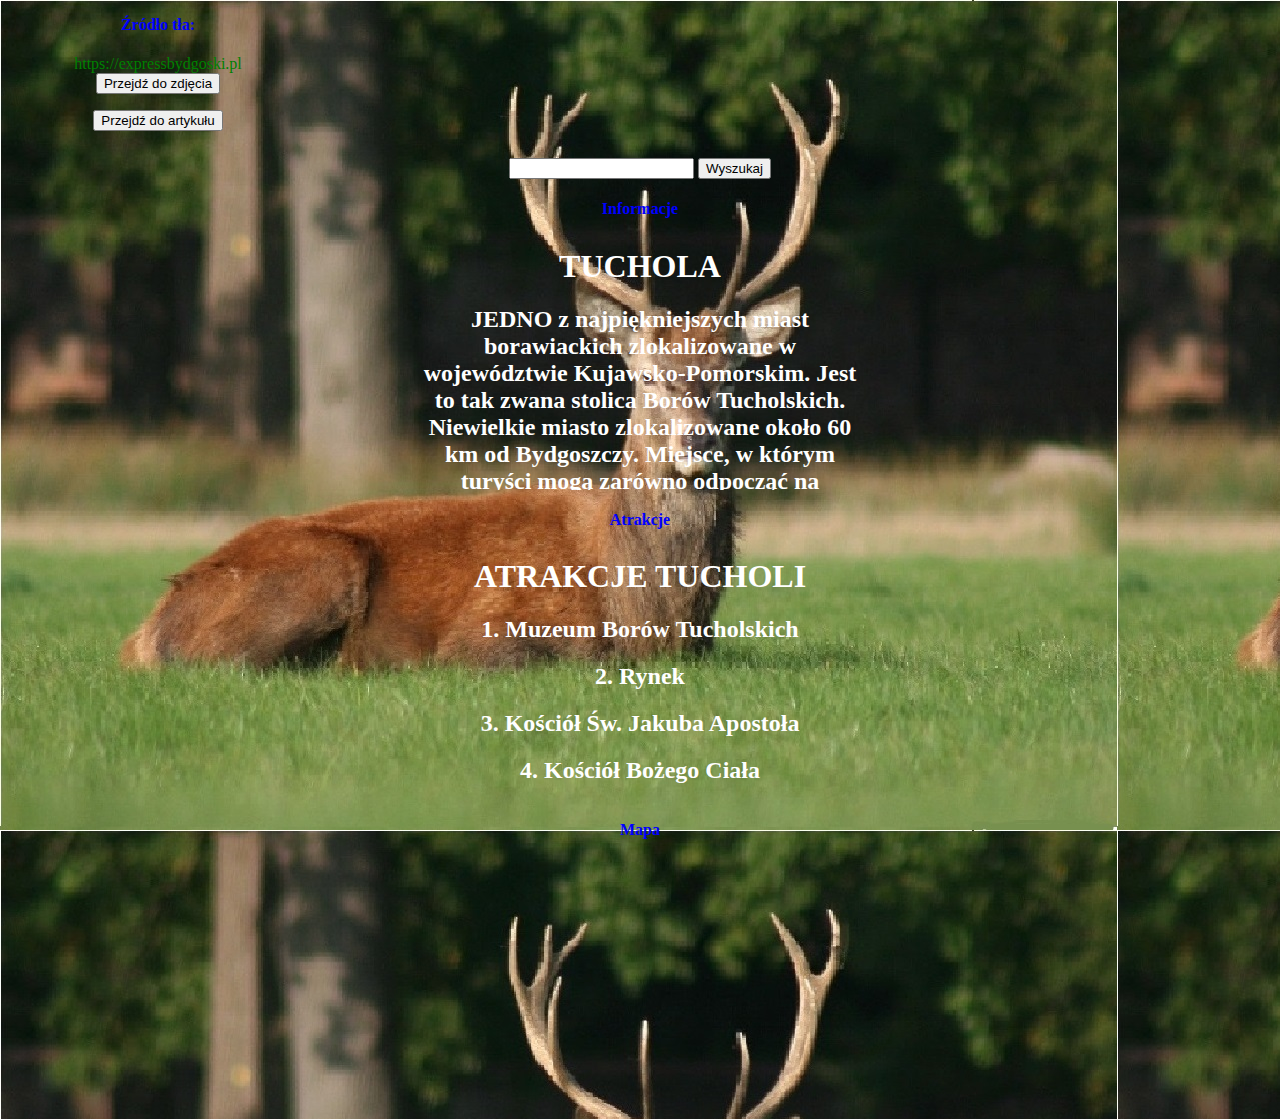
<file: index.html>
<link rel="stylesheet" href="styl.css">
<title>Turystyka Tuchola</title>
<iframe src="zrodlo.html" title="" frameborder="0"></iframe>
<body background="zdjecie/tlo/index.png" ></body>
<form action="?" onsubmit="window.location.href = 'w/' + this.wyszukaj.value + '_wyszukaj' + '.html'; return false">
     <center><input type="text" name="wyszukaj">	
     <input type="submit" value=Wyszukaj>
 </form></center>
<center><h4>Informacje</h4></center>
<center><iframe src="tekst/index_tekst.html" title=""    width="450"
    height="250" frameborder="0"></iframe></center>
<center><h4>Atrakcje</h4></center>
<center><iframe src="tekst/index_tekst_2.html" title=""   width="450"
    height="250" frameborder="0"></iframe></center>
<center><h4>Mapa</h4></center>
<center><iframe src="https://www.google.com/maps/embed/v1/place?key=AIzaSyCNveGQ9bfpKFwWzQLLftrR9hNiHwdqQG8&q=Tuchola" title=""   width="450" height="250" frameborder="0"</iframe></center>
</file>
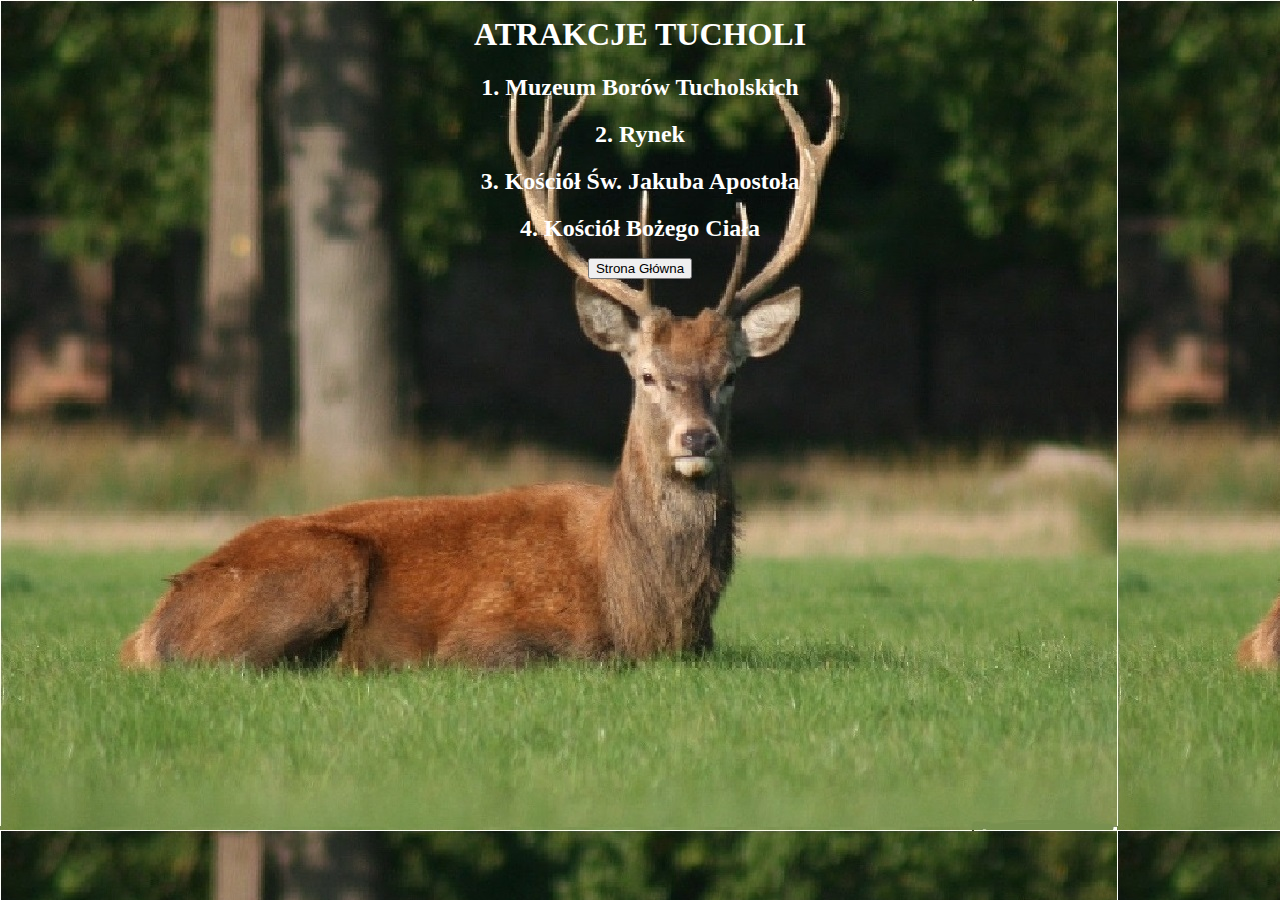
<file: w/Atrakcje_wyszukaj.html>
<center><iframe src="rama/index_tekst_2.html" title="" width="450" height="250" frameborder="0"></iframe></center>
<body background="zdjecie/tlo/index.png" ></body>
<center><form action="?" onsubmit="window.location.href = 'index.html'; return false">
    <center><input type="submit" value="Strona Główna">
    </form></center>
</file>
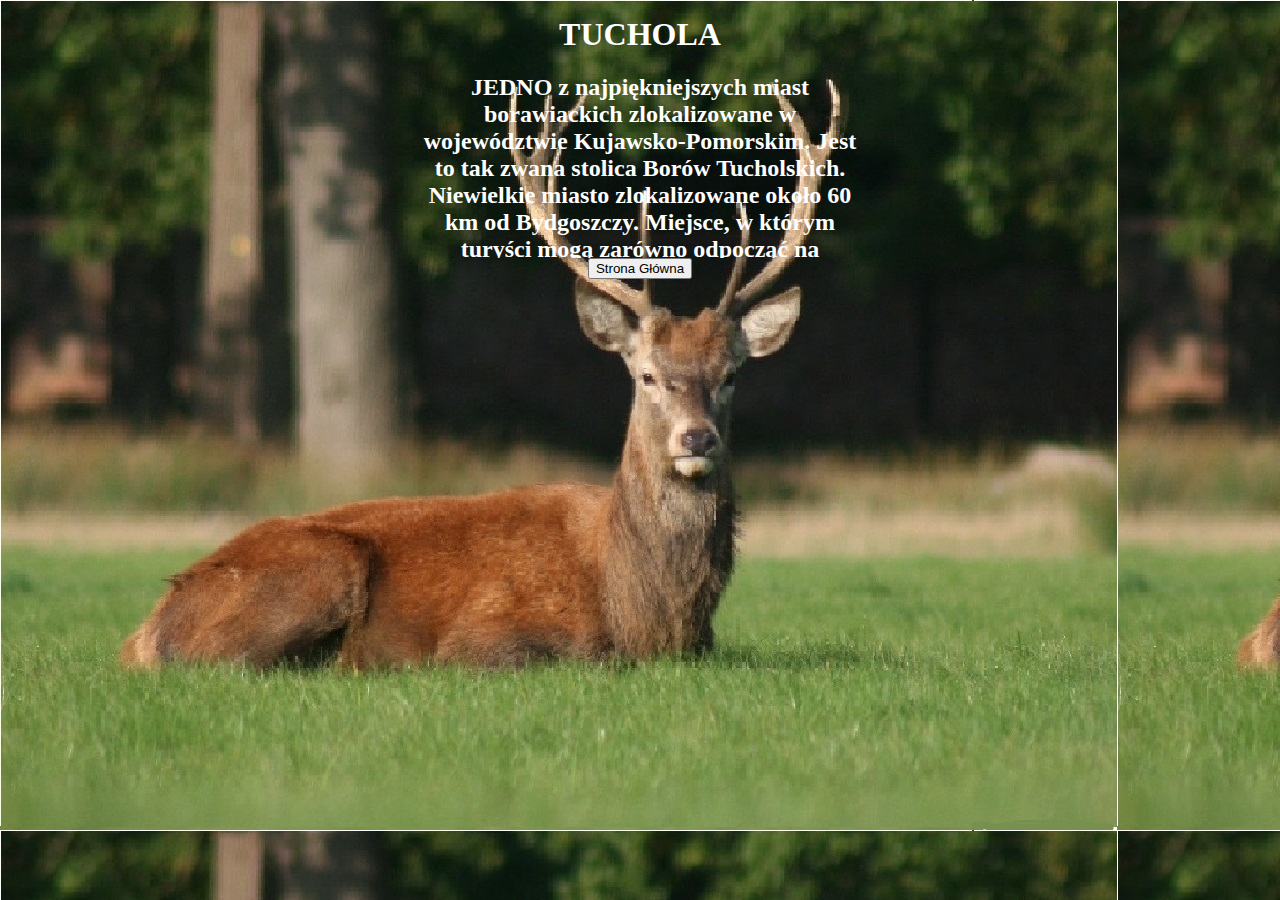
<file: w/Informacje_wyszukaj.html>
<center><iframe src="rama/index_tekst.html" title="" width="450" height="250" frameborder="0"></iframe></center>
<body background="zdjecie/tlo/index.png" ></body>
<center><form action="?" onsubmit="window.location.href = 'index.html'; return false">
    <center><input type="submit" value="Strona Główna">
    </form></center>
</file>
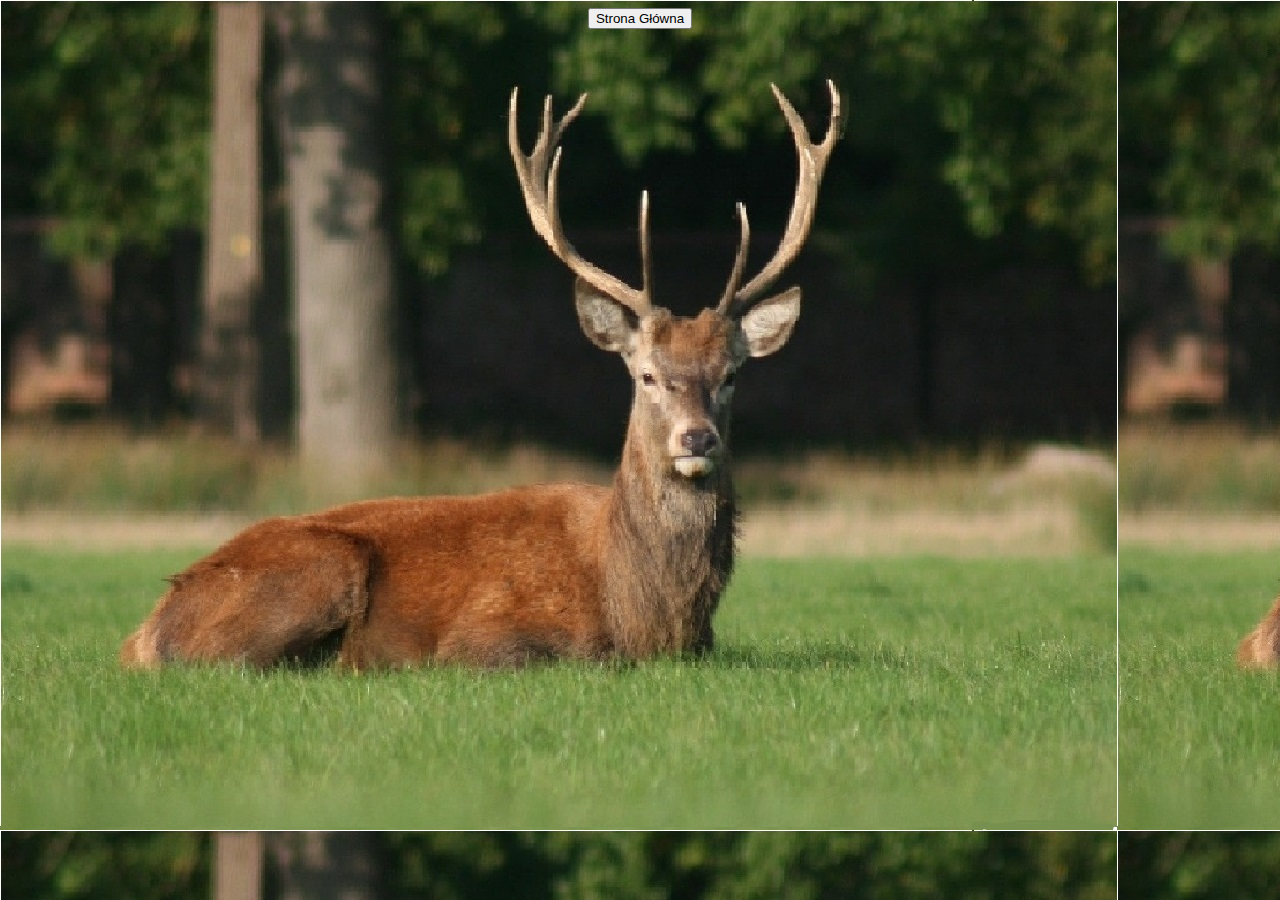
<file: w/Mapa_wyszukaj.html>
<body background="zdjecie/tlo/index.png" ></body>
<center><form action="?" onsubmit="window.location.href = 'index.html'; return false">
    <center><input type="submit" value="Strona Główna">
    </form></center>
    <center><iframe src="https://www.google.com/maps/embed/v1/place?key=AIzaSyCNveGQ9bfpKFwWzQLLftrR9hNiHwdqQG8&q=Tuchola" title=""   width="450" height="250" frameborder="0"</iframe></center>
</file>
<file: styl.css>
text { color: green;
}
h4 { color: blue;
}
</file>
